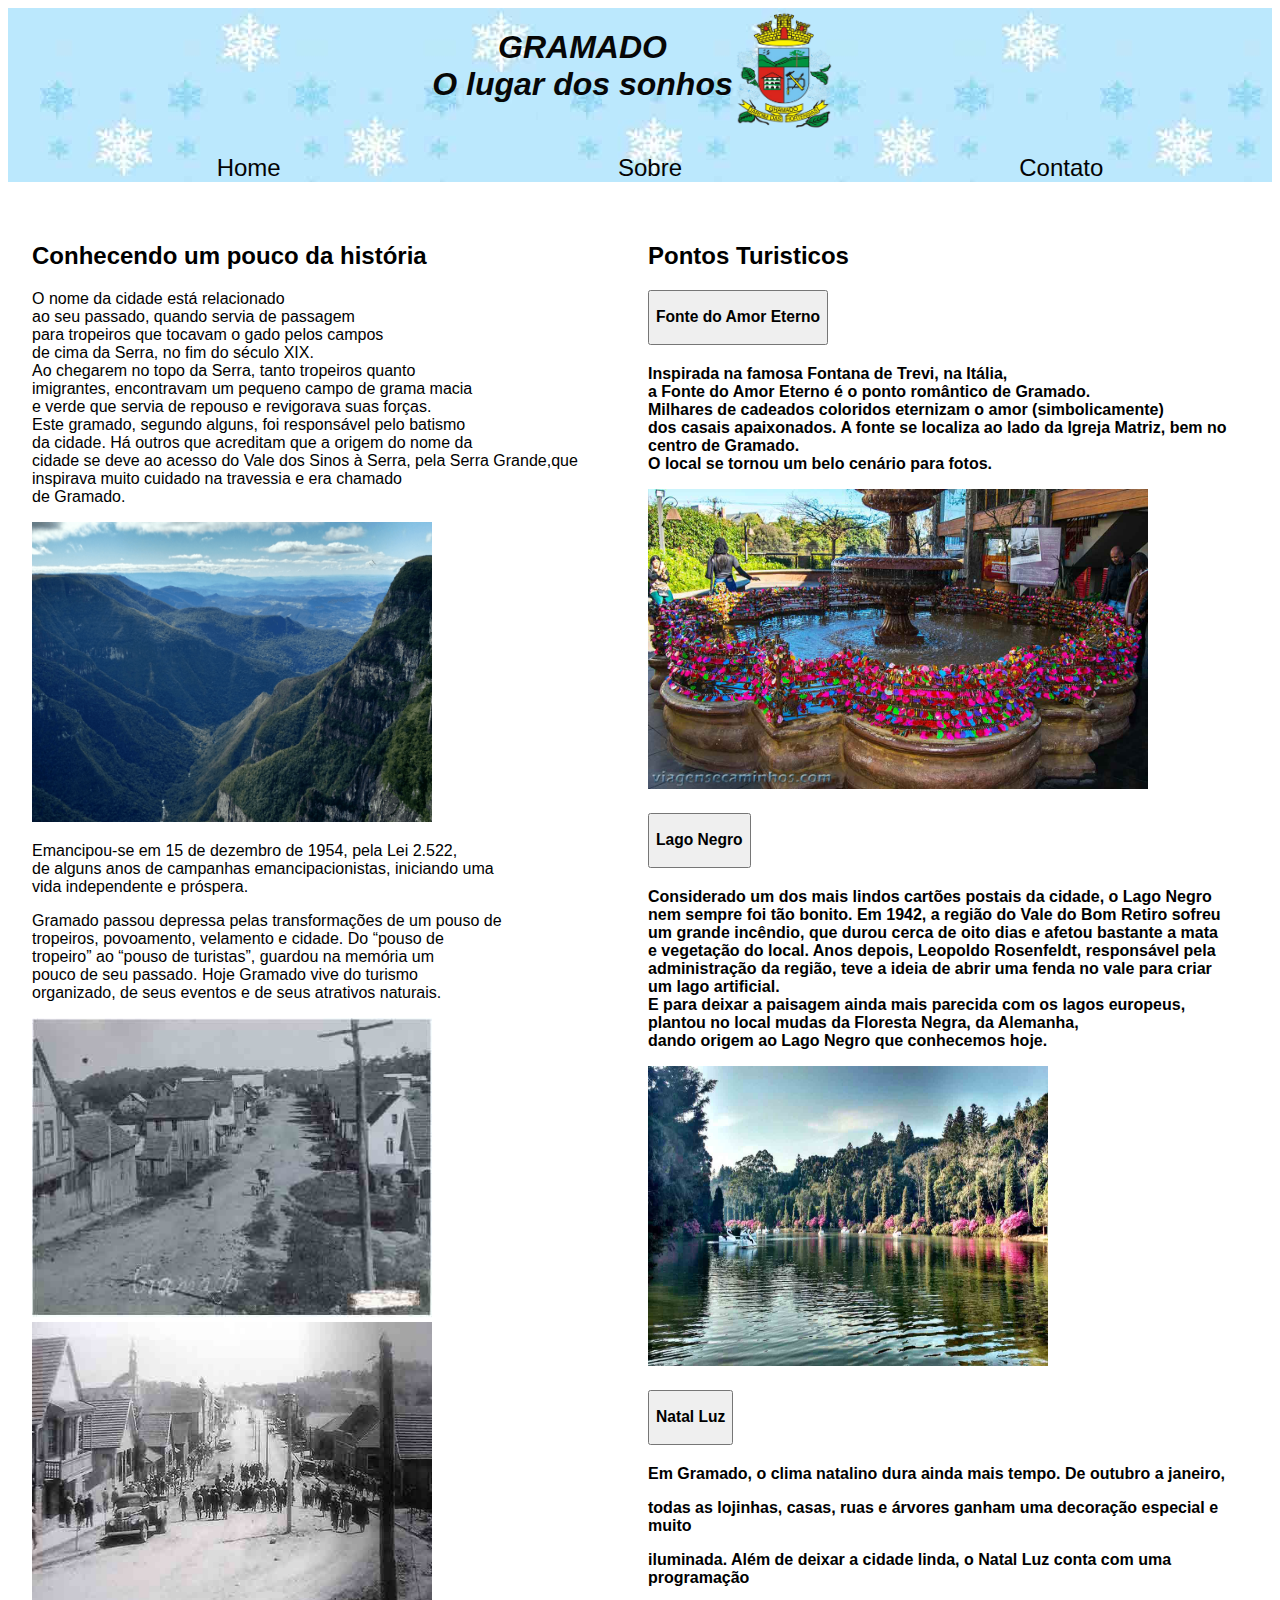
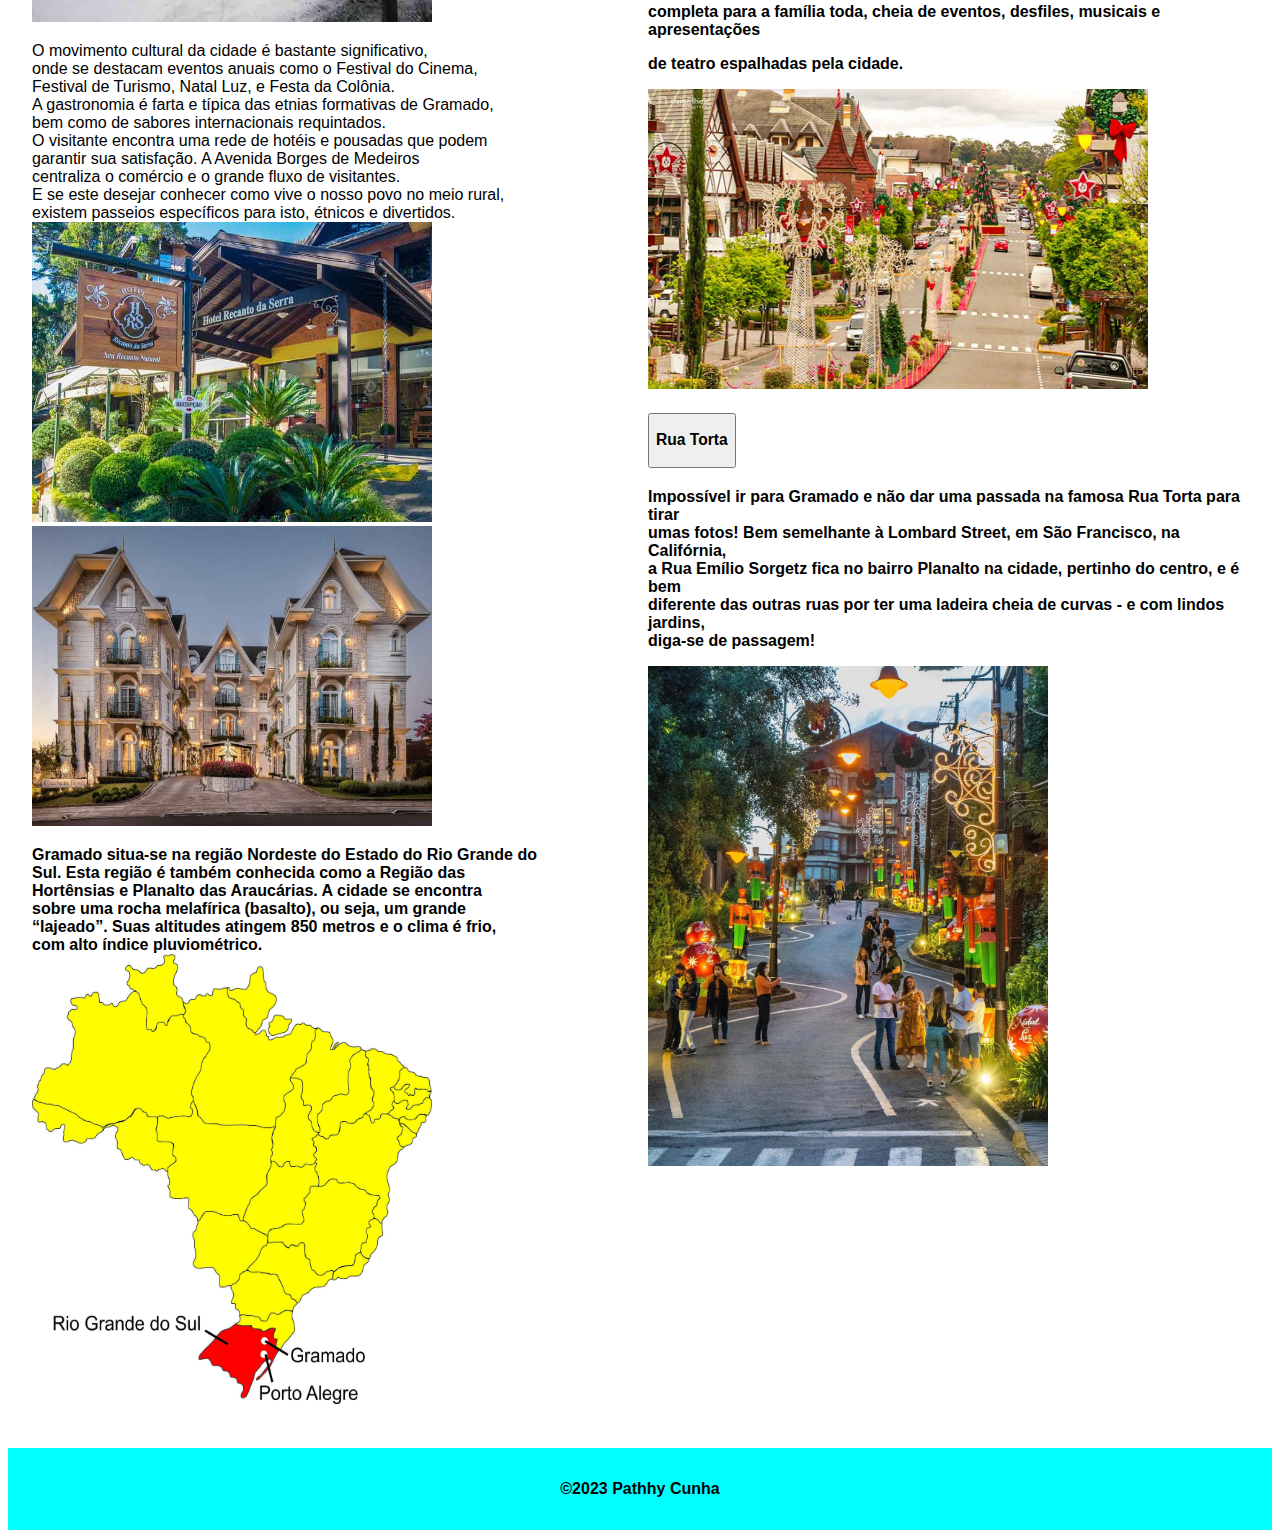
<file: index.html>
<!DOCTYPE html>
<html lang="pt-br">
<head>
    <meta charset="UTF-8">
    <meta name="viewport" content="width=device-width, initial-scale=1.0">
    <link rel="stylesheet" href="p1.css"
    <title></title>
    <link rel="shortcut icon" href="Gramado.ico" type="image/x-icon">
</head>
<body>
  <nav>
    <div class="container">
    <head>
     <h1>GRAMADO<br>
         O lugar dos sonhos</h1>
         <img src="gramadoo.png" alt="Brasão Gramado"  width="100" height="130">  
    </head>
    </div>
    
        <ul>
            <li><a href="index.html">Home</a></li>
            <li><a href="Sobre.html">Sobre</a></li>
            <li><a href="Contato.html">Contato</a></li>
        </ul>
    </nav>
    <main>
        <section class="feature">
            <h2>Conhecendo um pouco da história</h2>
            <p> O nome da cidade está relacionado <br>
             ao seu passado, quando servia de passagem<br>
             para tropeiros que tocavam o gado pelos campos <br>
             de cima da Serra, no fim do século XIX. <br>
             Ao chegarem no topo da Serra, tanto tropeiros quanto<br>
             imigrantes, encontravam um pequeno campo de grama macia<br>
             e verde que servia de repouso e revigorava suas forças.<br>
             Este gramado, segundo alguns, foi responsável pelo batismo <br>
             da cidade. Há outros que acreditam que a origem do nome da <br>
             cidade se deve ao acesso do Vale dos Sinos à Serra, pela Serra Grande,que inspirava muito cuidado na travessia e era chamado<br>de Gramado.</p>
             <img src="serra1.png" width="400" height="300"
             <br>
             <br>
             <p>Emancipou-se em 15 de dezembro de 1954, pela Lei 2.522,<br> de alguns anos de campanhas emancipacionistas, iniciando uma <br> vida independente e próspera. 
             </p>
             <p>Gramado passou depressa pelas transformações de um pouso de<br> tropeiros, povoamento, velamento e cidade. Do “pouso de<br> tropeiro” ao “pouso de turistas”, guardou na memória um <br>pouco de seu passado. Hoje Gramado vive do turismo <br>organizado, de seus eventos e de seus atrativos naturais.
             </p>
             <img src="passado (2).jpg" alt="Continua crescendo"width="400" height="300">
             <img src="passado (1).jpg" alt="Inicio de gramado"width="400" height="300">
             <p>O movimento cultural da cidade é bastante significativo,<br> onde se destacam eventos anuais como o Festival do Cinema,<br> Festival de Turismo, Natal Luz, e Festa da Colônia. <br>A gastronomia é farta e típica das etnias formativas de Gramado,<br> bem como de sabores internacionais requintados.<br> O visitante encontra uma rede de hotéis e pousadas que podem <br>garantir sua satisfação. A Avenida Borges de Medeiros <br>centraliza o comércio e o grande fluxo de visitantes.<br> E se este desejar conhecer como vive o nosso povo no meio rural,<br> existem passeios específicos para isto, étnicos e divertidos.<br>
                <img src="Hotel.jpg" alt="Hotel Recanto" width="400" height="300">
                <img src="hotel-colline-de-france.jpg" alt="Hotel Colline de France" width="400" height="300">
                <br>
             </p><b>Gramado situa-se na região Nordeste do Estado do Rio Grande do <br>Sul. Esta região  é também conhecida como a Região das <br>Hortênsias e Planalto das Araucárias. A cidade se encontra <br>sobre uma rocha melafírica (basalto), ou seja, um grande<br> “lajeado”. Suas altitudes atingem 850 metros e o clima é frio,<br> com alto índice pluviométrico.
            <br></b>
            <img src="mapa-gramado.jpg" alt="Mapa Gramado" width="400" height="450">
             </p>
        </section>
        <section class="content">
            <article>
                <h2>Pontos Turisticos</h2>
                <div class="accordion" id="accordionExample">
  <div class="accordion-item">
    <h2 class="accordion-header">
      <button class="accordion-button" type="button" data-bs-toggle="collapse" data-bs-target="#collapseOne" aria-expanded="true" aria-controls="collapseOne">
        <h3>Fonte do Amor Eterno</h3>
      </button>
    </h2>
    <div id="collapseOne" class="accordion-collapse collapse show" data-bs-parent="#accordionExample">
      <div class="accordion-body">
        <strong>
            <p>Inspirada na famosa Fontana de Trevi, na Itália,<br>
                a Fonte do Amor Eterno é o ponto romântico de Gramado.<br>
                Milhares de cadeados coloridos eternizam o amor (simbolicamente)<br>
                dos casais apaixonados.
                A fonte se localiza ao lado da Igreja Matriz, bem no centro de Gramado.<br>
                O local se tornou um belo cenário para fotos. </p>
                <img src="Fonte.jpg" alt="Fonte do Amor" width="500" height="300">
        </article>
      </div>
    </div>
  </div>
  <div class="accordion-item">
    <h2 class="accordion-header">
      <button class="accordion-button collapsed" type="button" data-bs-toggle="collapse" data-bs-target="#collapseTwo" aria-expanded="false" aria-controls="collapseTwo">
        <h3> Lago Negro </h3>
      </button>
    </h2>
    <div id="collapseTwo" class="accordion-collapse collapse" data-bs-parent="#accordionExample">
      <div class="accordion-body">
        <strong><p>  Considerado um dos mais lindos cartões postais da cidade, o Lago Negro<br>
            nem sempre foi tão bonito. Em 1942, a região do Vale do Bom Retiro sofreu<br>
           um grande incêndio, que durou cerca de oito dias e afetou bastante a mata<br>
            e vegetação do local. Anos depois, Leopoldo Rosenfeldt, responsável pela<br>
            administração da região, teve a ideia de abrir uma fenda no vale para criar<br>
           um lago artificial.<br>
           E para deixar a paisagem ainda mais parecida com os lagos europeus,<br>
            plantou no local mudas da Floresta Negra, da Alemanha,<br>
            dando origem ao Lago Negro que conhecemos hoje.</p>
            <img src="lago negreo.jpg" alt="Lago Negro" width="400" height="300">
      </div>
    </div>
  </div>
  <div class="accordion-item">
    <h2 class="accordion-header">
      <button class="accordion-button collapsed" type="button" data-bs-toggle="collapse" data-bs-target="#collapseThree" aria-expanded="false" aria-controls="collapseThree">
        <h3> Natal Luz </h3>
      </button>
    </h2>
    <div id="collapseThree" class="accordion-collapse collapse" data-bs-parent="#accordionExample">
      <div class="accordion-body">
        <strong>
            <p> Em Gramado, o clima natalino dura ainda mais tempo. De outubro a janeiro, </p>
            todas as lojinhas, casas, ruas e árvores ganham uma decoração especial e muito</p>
             iluminada. Além de deixar a cidade linda, o Natal Luz conta com uma programação</p>
              completa para a família toda, cheia de eventos, desfiles, musicais e apresentações</p>
               de teatro espalhadas pela cidade.</p>
               <img src="natal Luz.jpg" alt="Natal Luz" width="500" height="300">
      </div>
    </div>
  </div>
  <div class="accordion-item">
    <h2 class="accordion-header">
      <button class="accordion-button collapsed" type="button" data-bs-toggle="collapse" data-bs-target="#collapseThree" aria-expanded="false" aria-controls="collapseThree">
        <h3> Rua Torta </h3>
      </button>
    </h2>
    <div id="collapseThree" class="accordion-collapse collapse" data-bs-parent="#accordionExample">
      <div class="accordion-body">
        <strong>
            <p> Impossível ir para Gramado e não dar uma passada na famosa Rua Torta para tirar <br>
                umas fotos! Bem semelhante à Lombard Street, em São Francisco, na Califórnia,<br>
                a Rua Emílio Sorgetz fica no bairro Planalto na cidade, pertinho do centro, e é bem <br>
                diferente das outras ruas por ter uma ladeira cheia de curvas - e com lindos jardins,<br>
                 diga-se de passagem!</p>
                 <img src="Rua torta.jpg" alt="Rua Torta" width="400" height="500">
      </div>
    </div>
  </div>
</div>
        </section>
    </main>
    <footer>
        <p> &copy;2023 Pathhy Cunha</p>
    </footer>
   
</body>

</html>
</file>
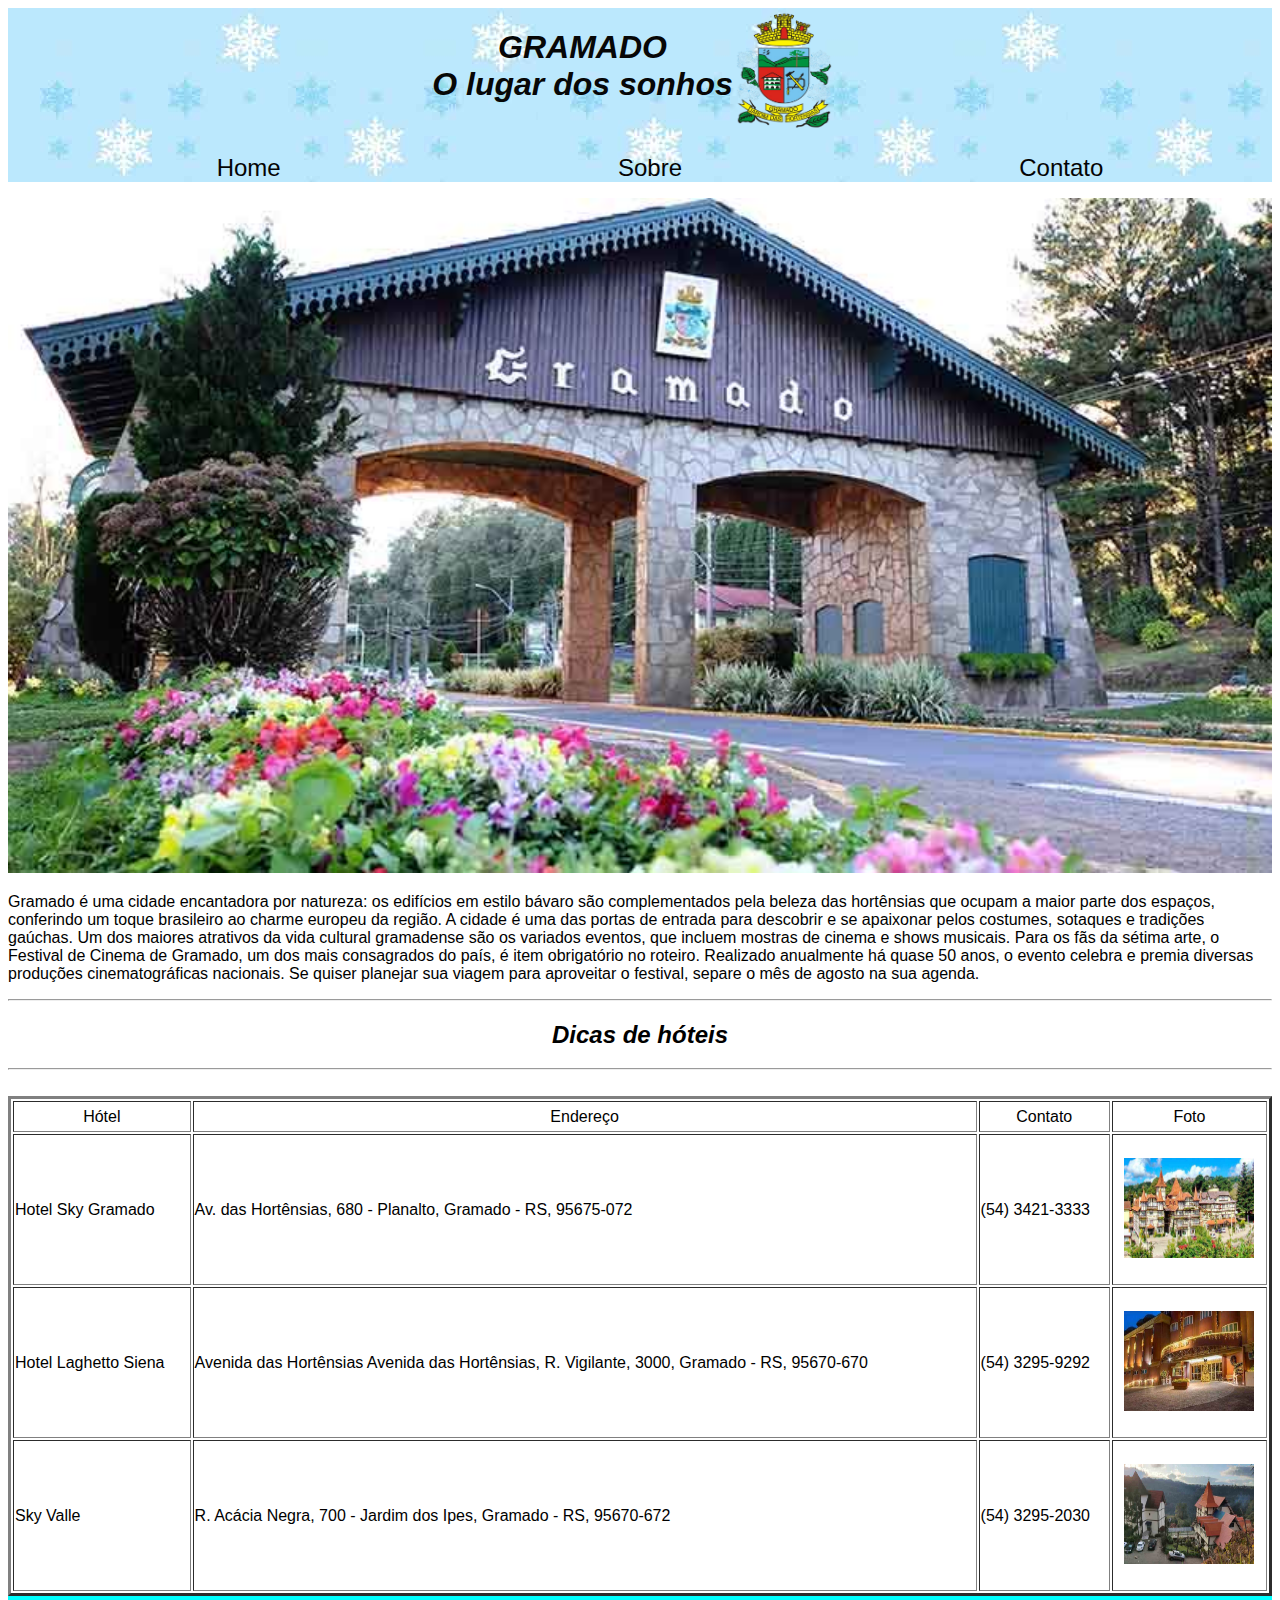
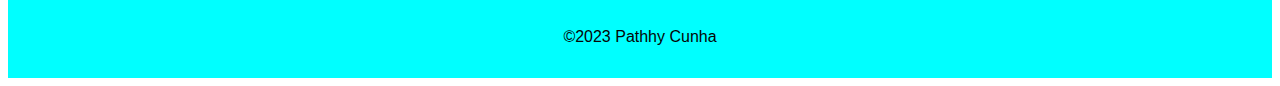
<file: Contato.html>
<!DOCTYPE html>
<html lang="pt-br">
<head>
    <meta charset="UTF-8">
    <meta name="viewport" content="width=device-width, initial-scale=1.0">
    <link rel="stylesheet" href="p1.css"
    <title></title>
    <link rel="shortcut icon" href="Gramado.ico" type="image/x-icon">
</head>
<body>
  <nav>
    <div class="container">
    <head>
     <h1>GRAMADO<br>
         O lugar dos sonhos</h1>
         <img src="gramadoo.png" alt="Brasão Gramado"  width="100" height="130">  
    </head>
    </div>
    
        <ul>
            <li><a href="index.html">Home</a></li>
            <li><a href="Sobre.html">Sobre</a></li>
            <li><a href="Contato.html">Contato</a></li>
        </ul>
    </nav>
    <img src="oficina-de-inverno-gramado-capa.jpg" alt="Gramado" width="100%" height="50%">
    <p>
        Gramado é uma cidade encantadora por natureza: os edifícios em estilo bávaro são complementados pela beleza das hortênsias que ocupam a maior parte dos espaços, conferindo um toque brasileiro ao charme europeu da região. A cidade é uma das portas de entrada para descobrir e se apaixonar pelos costumes, sotaques e tradições gaúchas.

Um dos maiores atrativos da vida cultural gramadense são os variados eventos, que incluem mostras de cinema e shows musicais. Para os fãs da sétima arte, o Festival de Cinema de Gramado, um dos mais consagrados do país, é item obrigatório no roteiro. Realizado anualmente há quase 50 anos, o evento celebra e premia diversas produções cinematográficas nacionais. Se quiser planejar sua viagem para aproveitar o festival, separe o mês de agosto na sua agenda.
    </p>
    <hr>
    <h2 align="center"> <i> <b> Dicas de hóteis </b></i></h2>
    <hr>
    <br>
    <table border="3"  align="botton" width="100%" height="500">
        <tr> 
            <td align="center"  > Hótel </td>
            <td align="center"> Endereço</td>
            <td align="center"> Contato </td>
            <td align="center"> Foto </td>
        </tr>
        <tr>
            <td align="left"> Hotel Sky Gramado</td>
            <td align="left"> Av. das Hortênsias, 680 - Planalto, Gramado - RS, 95675-072 </td>
            <td align="left"> (54) 3421-3333</td>
            <td align="center"><img src="hoteis-pousadas-gramado.jpg" alt="Hotel Sky Gramado"  width="130" height="100">
        </tr>
        <tr>
            <td align="left"> Hotel Laghetto Siena</td>
            <td align="left"> Avenida das Hortênsias Avenida das Hortênsias, R. Vigilante, 3000, Gramado - RS, 95670-670 </td>
            <td align="left"> (54) 3295-9292</td>
            <td align="center"><img src="Hotel Siena.jpg" alt="Hotel Sky Gramado"  width="130" height="100">
                
        </tr>
        <tr>
            <td align="left"> Sky Valle </td>
            <td align="left"> R. Acácia Negra, 700 - Jardim dos Ipes, Gramado - RS, 95670-672</td>
            <td align="left"> (54) 3295-2030</td>
            <td align="center"><img src="Sky valle.jpg" alt="Hotel Sky Gramado"  width="130" height="100">
        </tr>
        
</table>




    <footer>
        <p> &copy;2023 Pathhy Cunha</p>
    </footer>
   
</body>

</html>
</file>
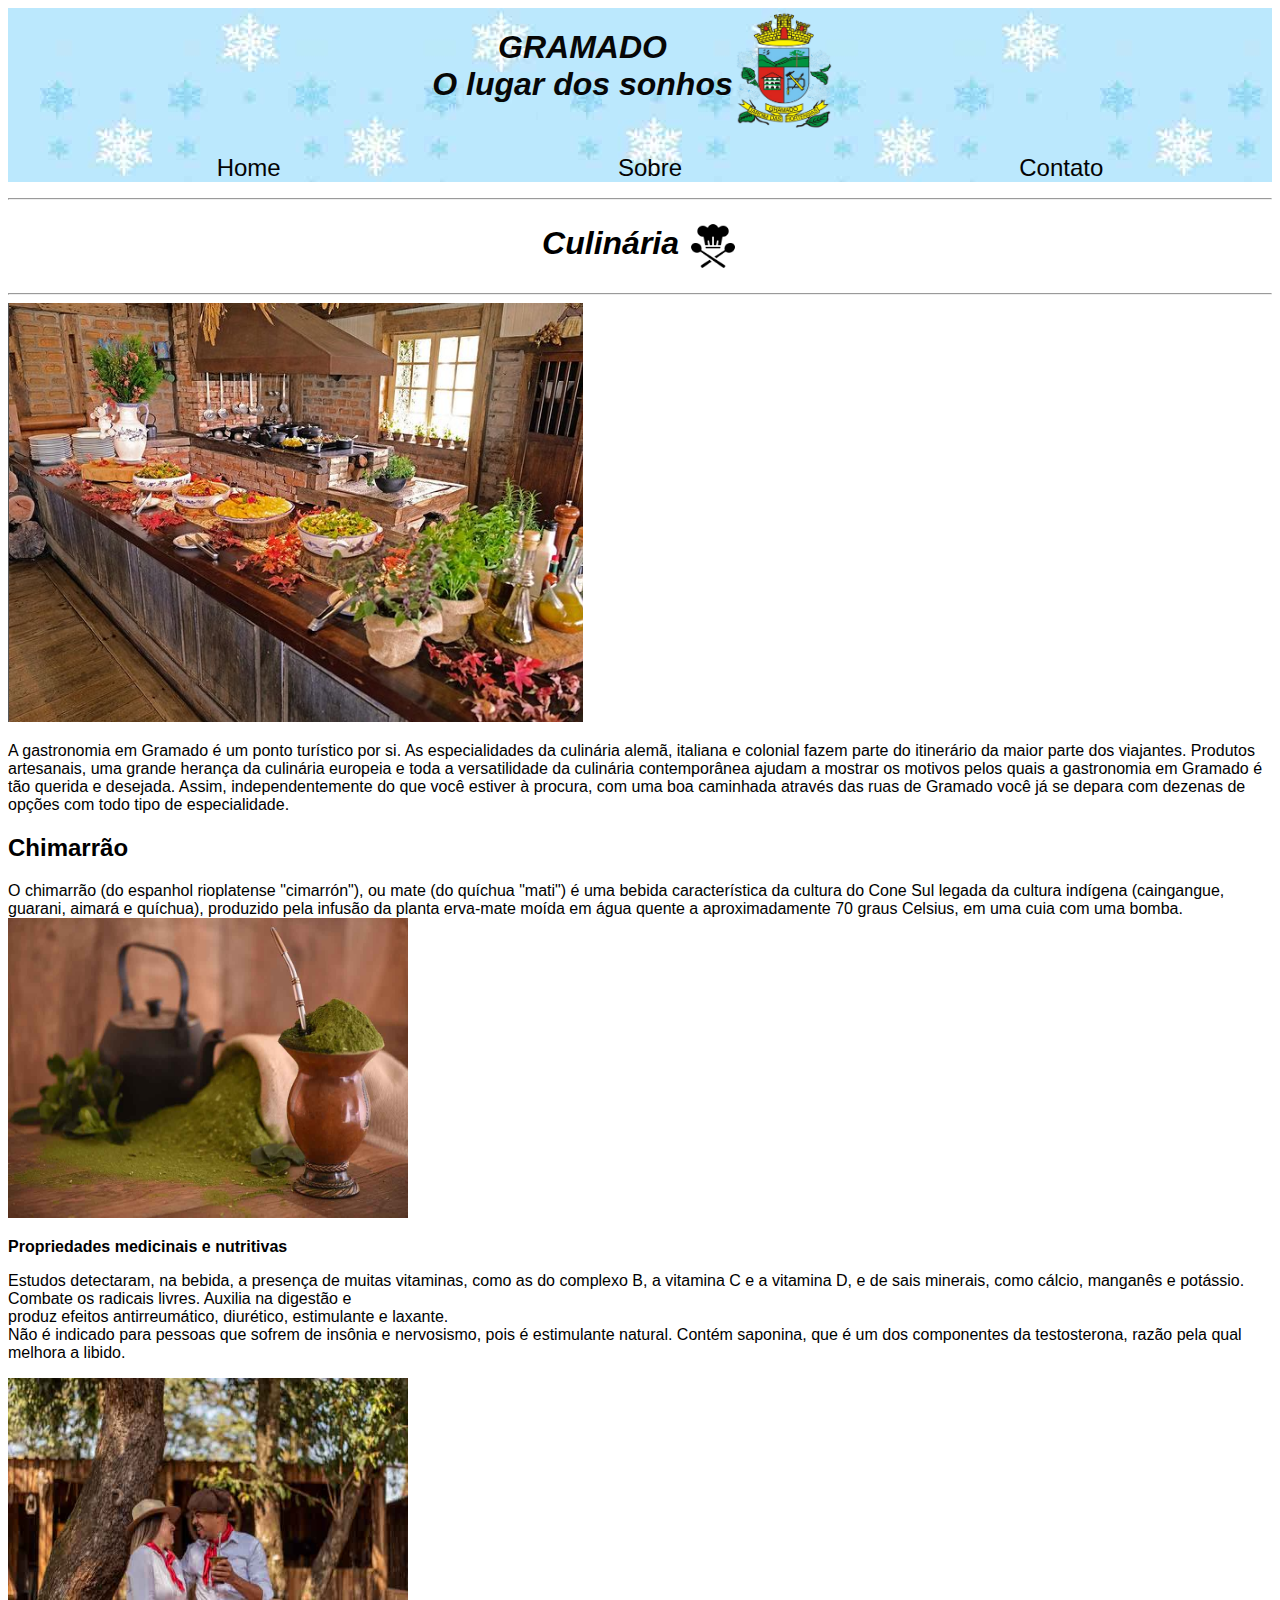
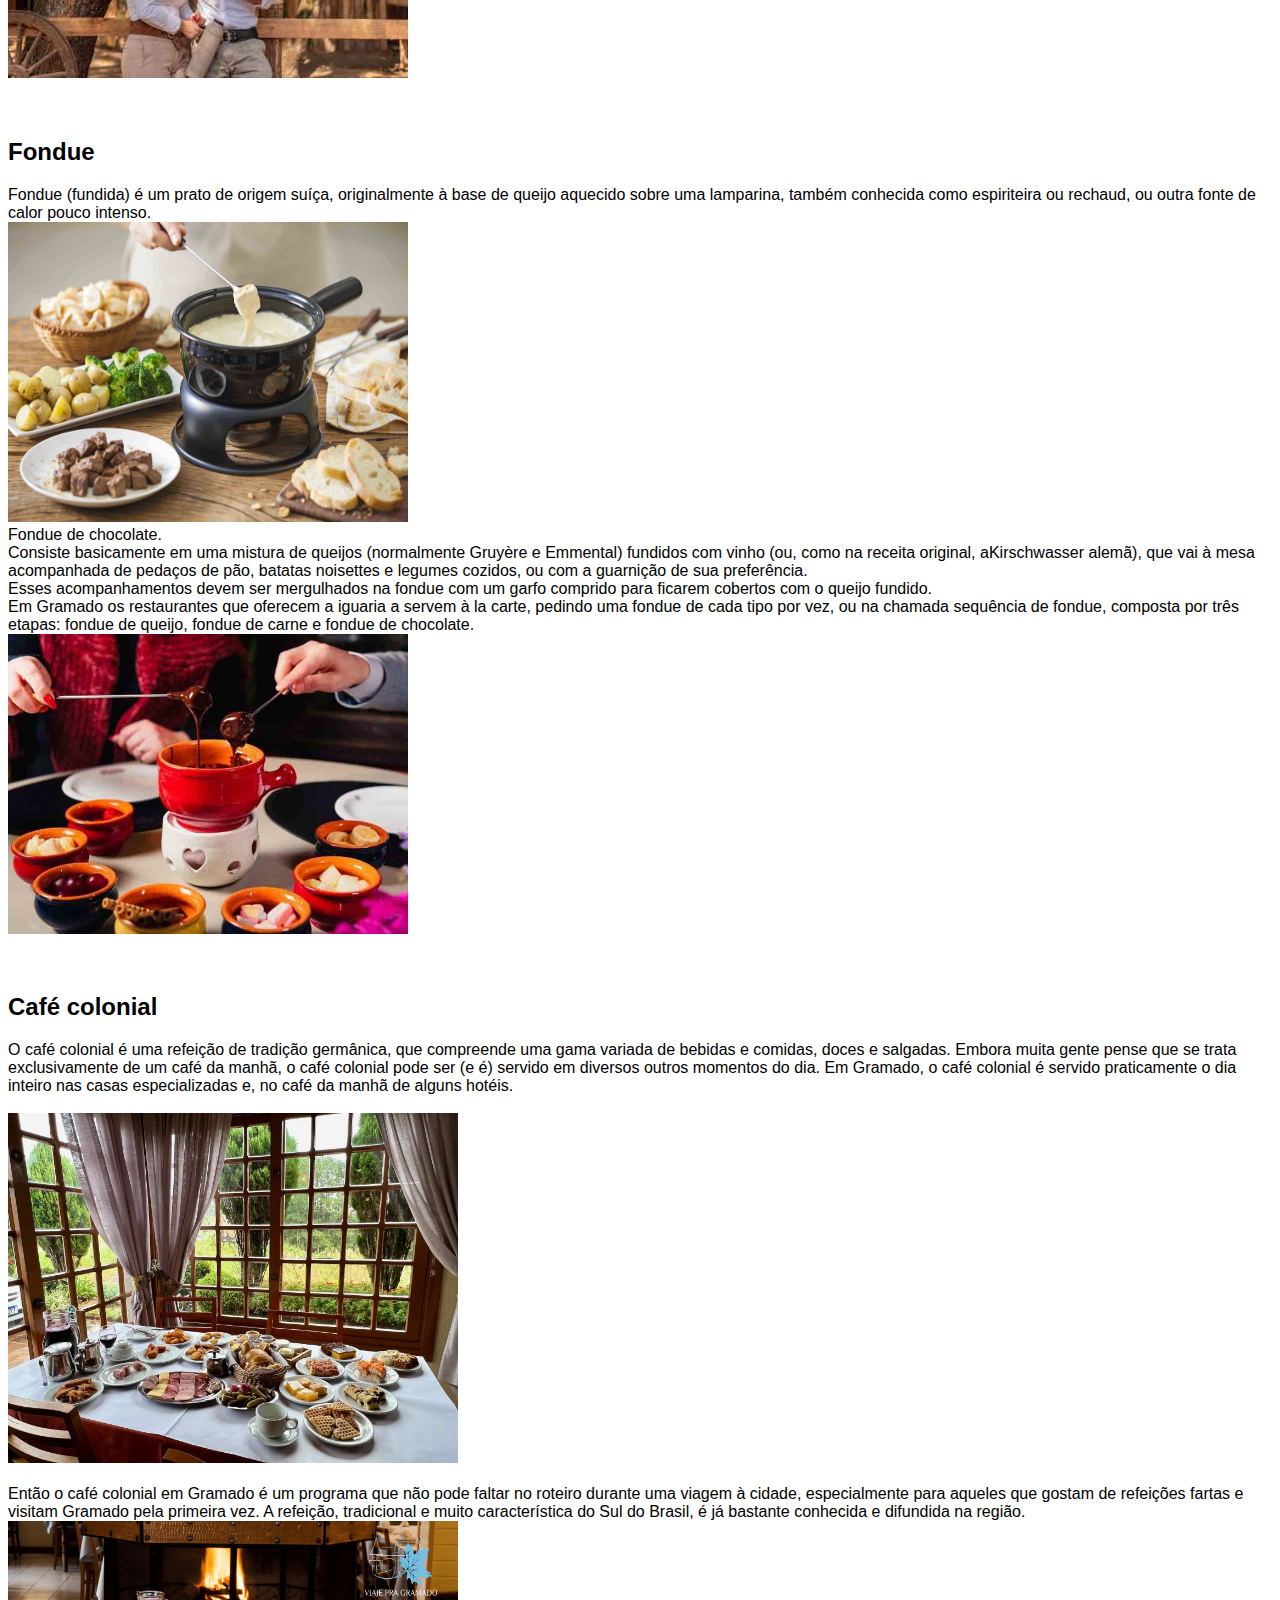
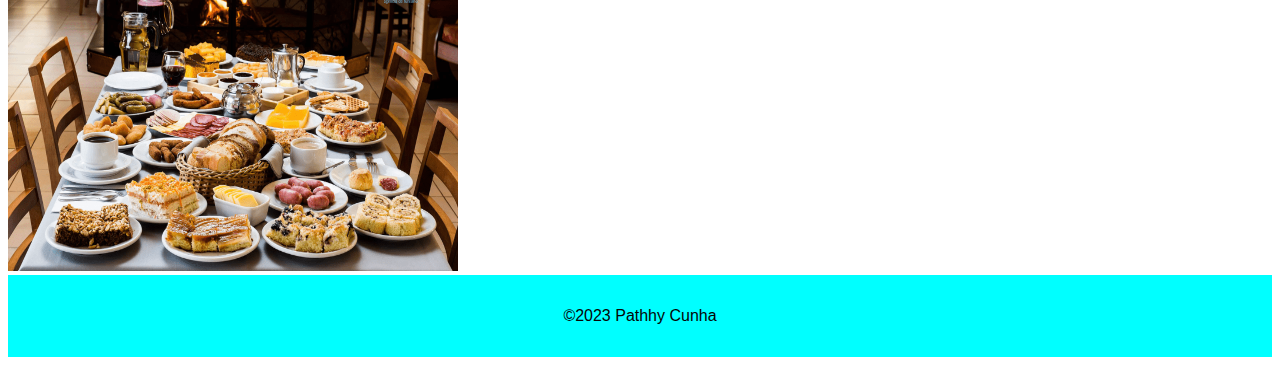
<file: Sobre.html>
<!DOCTYPE html>
<html lang="pt-br">
<head>
    <meta charset="UTF-8">
    <meta name="viewport" content="width=device-width, initial-scale=1.0">
    <link rel="stylesheet" href="p1.css"
    <title></title>
    <link rel="shortcut icon" href="Gramado.ico" type="image/x-icon">
</head>
<body>
  <nav>
    <div class="container">
    <head>
     <h1>GRAMADO<br>
         O lugar dos sonhos</h1>
         <img src="gramadoo.png" alt="Brasão Gramado"  width="100" height="130">  
    </head>
    </div>
    
        <ul>
            <li><a href="index.html">Home</a></li>
            <li><a href="Sobre.html">Sobre</a></li>
            <li><a href="Contato.html">Contato</a></li>
        </ul>
    </nav>
 <hr>
<h1>Culinária <img src="culi1.png" alt="" width="50" height="50" align="center"></h1> 
<hr>
<div id="01">
        <img src="rest.png" alt="">
        <p>A gastronomia em Gramado é um ponto turístico por si. As especialidades da culinária alemã, italiana e colonial fazem parte do itinerário da maior parte dos viajantes.
        Produtos artesanais, uma grande herança da culinária europeia e toda a versatilidade da culinária contemporânea ajudam a mostrar os motivos pelos quais a gastronomia em Gramado é tão querida e desejada.
        Assim, independentemente do que você estiver à procura, com uma boa caminhada através das ruas de Gramado você já se depara com dezenas de opções com todo tipo de especialidade.</p>
        
        <h2> Chimarrão</h2>
<p>O chimarrão (do espanhol rioplatense "cimarrón"), ou mate (do quíchua "mati") é uma bebida característica da cultura do Cone Sul legada da cultura indígena (caingangue, guarani, aimará e quíchua), produzido pela infusão da planta erva-mate moída em água quente a aproximadamente 70 graus Celsius, em uma cuia com uma bomba.
<br>
<img src="chimarrao.jpg" alt="Chimarrão" width="400" height="300">
<br>
<p><b>Propriedades medicinais e nutritivas</b></p>
Estudos detectaram, na bebida, a presença de muitas vitaminas, como as do complexo B, a vitamina C e a vitamina D, e de sais minerais, como cálcio, manganês e potássio. Combate os radicais livres. Auxilia na digestão e <br>produz efeitos antirreumático, diurético, estimulante e laxante. <br>Não é indicado para pessoas que sofrem de insônia e nervosismo, pois é estimulante natural. Contém saponina, que é um dos componentes da testosterona, razão pela qual melhora a libido.</p>



<img src="chimarrão2.jpg" alt="Casal tomando chimarrão" width="400" height="300">
<br>
<br>
<br>
<h2>Fondue</h2>
Fondue (fundida) é um prato de origem suíça, originalmente à base de queijo aquecido sobre uma lamparina, também conhecida como espiriteira ou rechaud, ou outra fonte de calor pouco intenso.<br>
<img src="fondue (1).jpg" alt="Fondue de queijo" width="400" height="300">
<br>
Fondue de chocolate.<br>
Consiste basicamente em uma mistura de queijos (normalmente Gruyère e Emmental) fundidos com vinho (ou, como na receita original, aKirschwasser alemã), que vai à mesa acompanhada de pedaços de pão, batatas noisettes e legumes cozidos, ou com a guarnição de sua preferência. <br>
Esses acompanhamentos devem ser mergulhados na fondue com um garfo comprido para ficarem cobertos com o queijo fundido.<br>
Em Gramado os restaurantes que oferecem a iguaria a servem à la carte, pedindo uma fondue de cada tipo por vez, ou na chamada sequência de fondue, composta por três etapas: fondue de queijo, fondue de carne e fondue de chocolate. <br>
<img src="fondue (2).jpg" class="rounded" alt="Fondue de chocolate" width="400" height="300"><br>
<br>
<br>
<h2>Café colonial</h2>
O café colonial é uma refeição de tradição germânica, que compreende uma gama variada de bebidas e comidas, doces e salgadas. Embora muita gente pense que se trata exclusivamente de um café da manhã, o café colonial pode ser (e é) servido em diversos outros momentos do dia. Em Gramado, o café colonial é servido praticamente o dia inteiro nas casas especializadas e, no café da manhã de alguns hotéis.<br>
<br>
<img src="caféC (2).jpeg" class="rounded float-start" alt="café colonial" width="450" height="350">
<br>
<br>
Então o café colonial em Gramado é um programa que não pode faltar no roteiro durante uma viagem à cidade, especialmente para aqueles que gostam de refeições fartas e visitam Gramado pela primeira vez. A refeição, tradicional e muito característica do Sul do Brasil, é já bastante conhecida e difundida na região.<br>
<img src="caféC (1).png" class="rounded"  alt="" width="450" height="350">
</div>

<footer>
    <p> &copy;2023 Pathhy Cunha</p>
</footer>

</body>

</html>
</file>
<file: p1.css>
body{
    text-align: left;
    font-family: Arial, sans-serif;
    margin: 0.3;
    padding: 0;
}
h1{
    @font-face {
        font-family: StolenTimes_PERSONAL_USE_ONLY
        src: url('StolenTimes_PERSONAL_USE_ONLY.otf');
       }
    text-align: center;
    font-size: xx-large;
    font-style: italic;
}
.div01{
    text-align: center;
}
head{
    background-color: rgb(9, 251, 170);
    color:rgb(9, 9, 9);
    text-align: center;
    padding: 1 em 0;
}

.container {
    display: flex;
    justify-content: center;
    text-align: right;
    border: 0px solid;
    padding-right: 15px;
    align-self: end
}
.feature{
    align-content: center; 
    text-align: left;
    grid-template-columns:(auto-fill, minmax(50px, 1fr));
    
    
  
}
nav{
    background-color: rgb(9, 251, 170);
    color: rgb(7, 7, 7);
    padding: 5,5em;
    background-image: url(neve1.jpg);opacity: 1;
}
nav ul{
    list-style-type: none;
    margin: 5;
    padding: 5;
    display: flex;
    justify-content: space-around;
}
nav a{
    text-decoration: none;
    color: rgb(4, 4, 4);
    font-family: Arial, sans-serif;
   font-size: x-large;

}
main{
    display: flex;
    justify-content: space-around;
    flex-wrap: wrap;
    padding: 1em;
}
.feature,.content{
    flex: 1;
    margin: 0.5em;

}
footer{
    background-color: aqua;
    color: rgb(5, 5, 5);
    text-align: center;
    padding: 1em 0;
}
</file>
